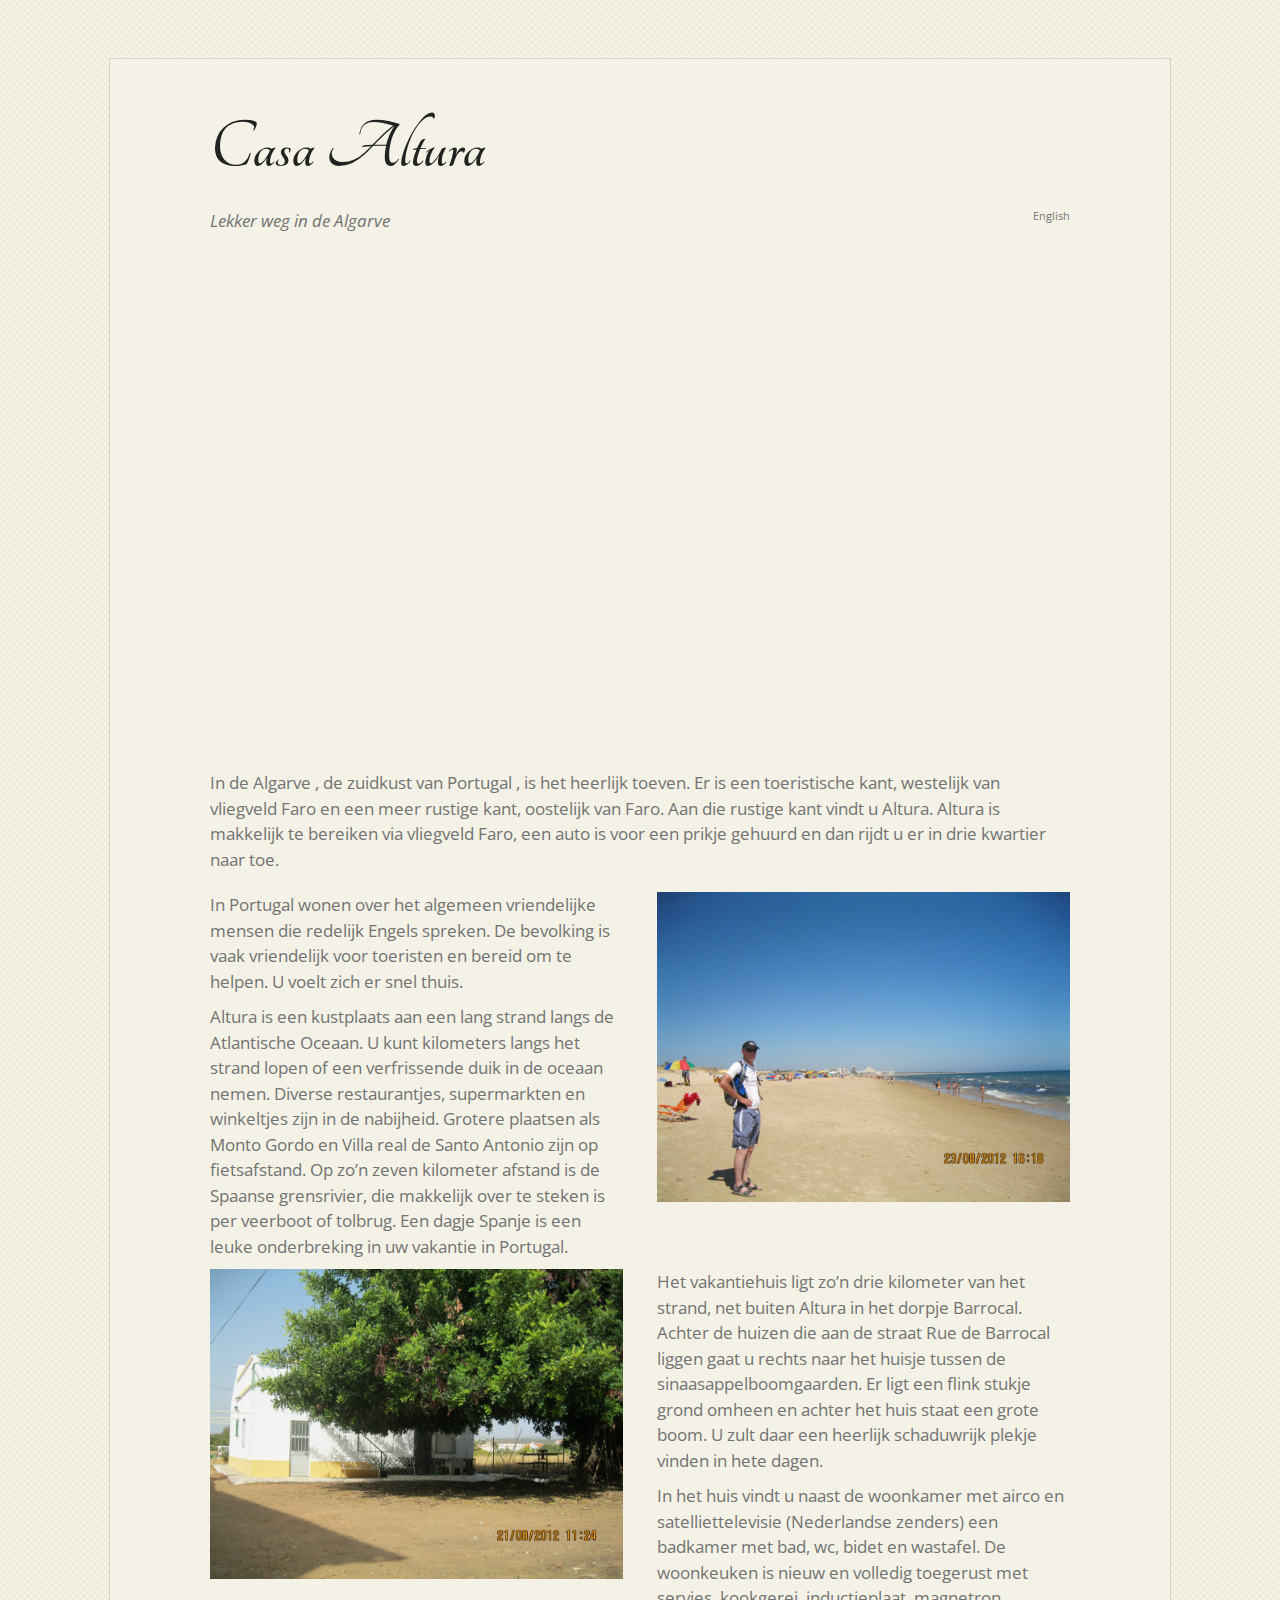
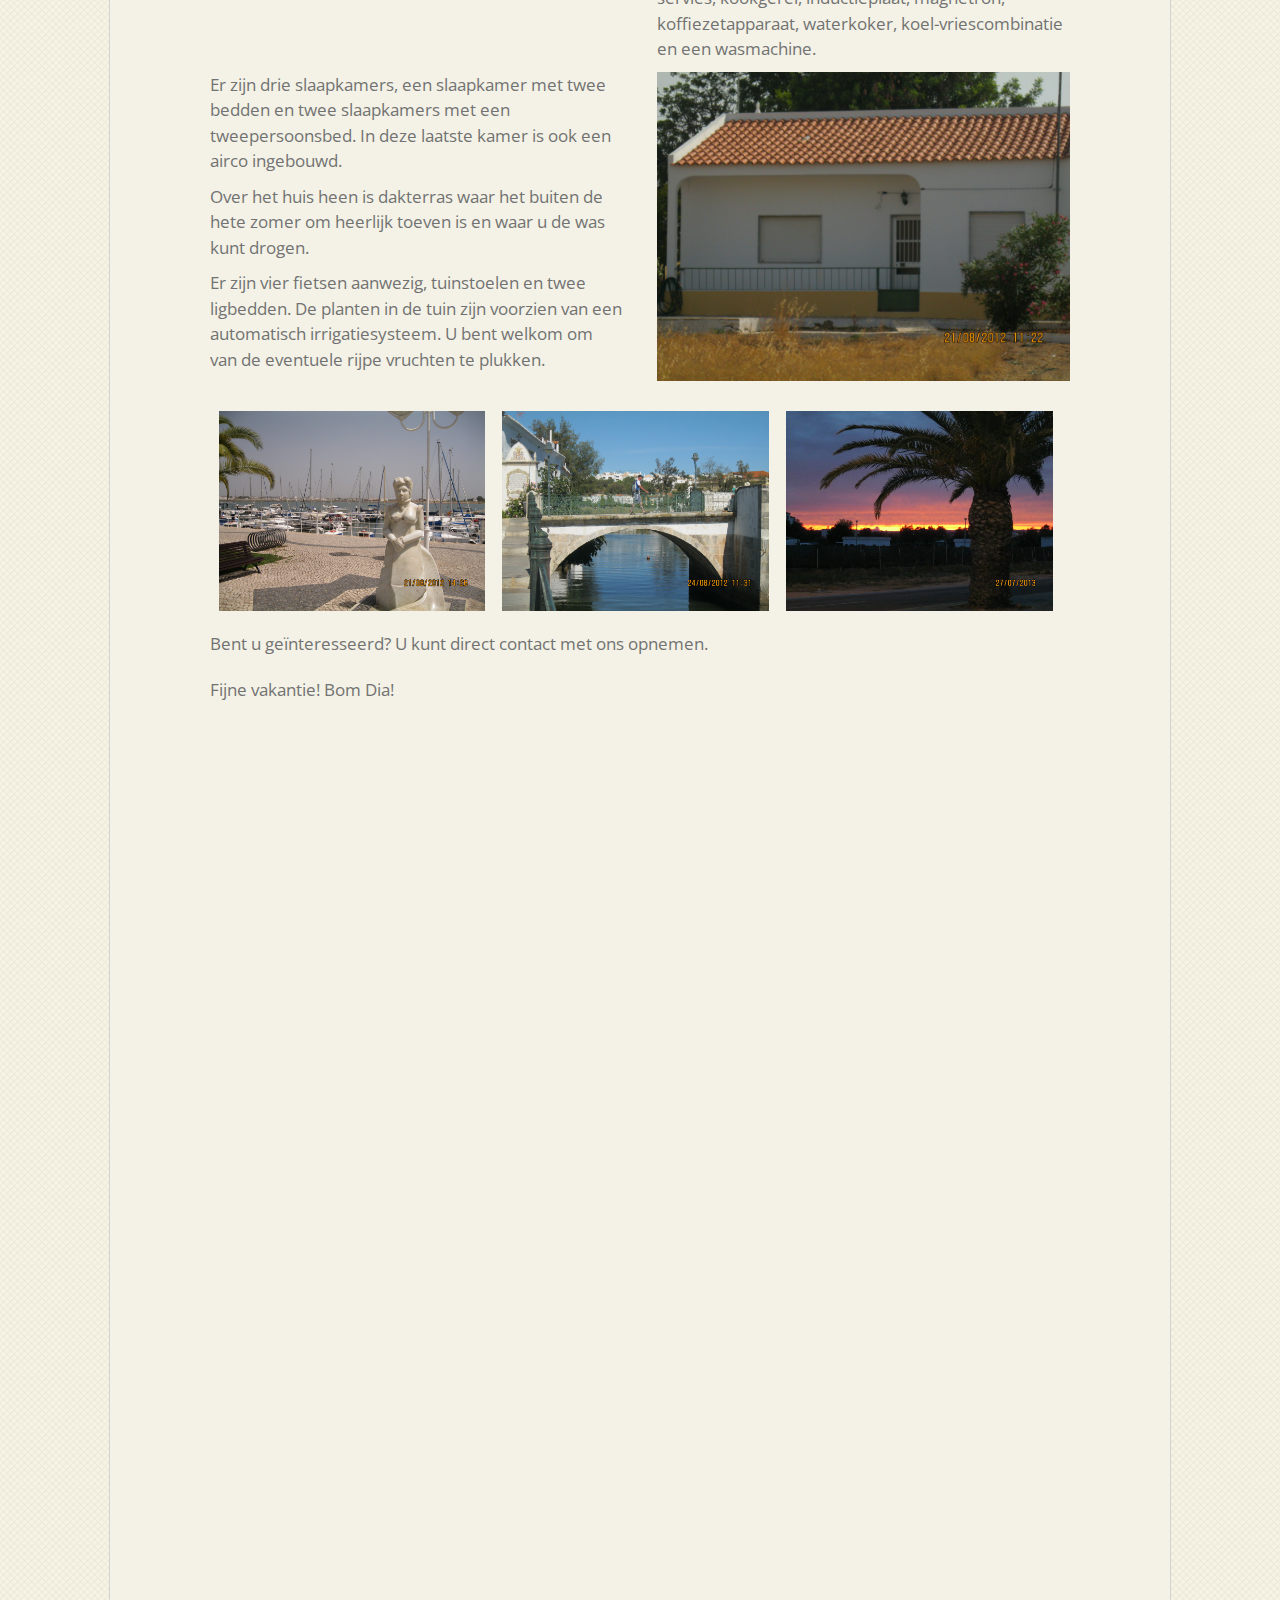
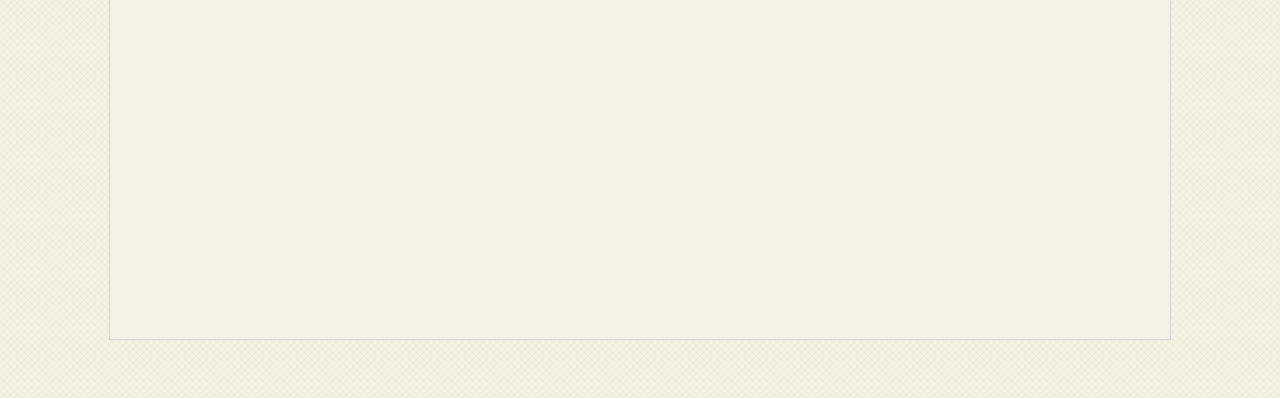
<file: index.html>
<!doctype html>
<html>
	<head>
		<meta charset="utf-8">
		<meta http-equiv="X-UA-Compatible" content="chrome=1">
		<title>Casa Altura</title>

		<link href='https://fonts.googleapis.com/css?family=Tangerine:400,700' rel='stylesheet' type='text/css'>
    <link href='https://fonts.googleapis.com/css?family=Open+Sans' rel='stylesheet' type='text/css'>
		<link rel="stylesheet" href="stylesheets/styles.css">
		<meta name="viewport" content="width=device-width">
		<!--[if lt IE 9]>
		<script src="//html5shiv.googlecode.com/svn/trunk/html5.js"></script>
		<![endif]-->
	</head>
	<body>
		<div class="wrapper">
			<header>
				<h1>Casa Altura</h1>
        <a href="en.html" class="lang">English</a>
				<p>Lekker weg in de Algarve</p>
			</header>
			<section>
				<iframe src="https://www.google.com/maps/embed?pb=!1m18!1m12!1m3!1d1026.414699890455!2d-7.511370059824643!3d37.18658049038934!2m3!1f0!2f0!3f0!3m2!1i1024!2i768!4f13.1!3m3!1m2!1s0x0%3A0x0!2zMzfCsDExJzExLjciTiA3wrAzMCczOS4zIlc!5e1!3m2!1sen!2snl!4v1459172408426" width="800" height="450" frameborder="0" style="border:0" allowfullscreen></iframe>

				<p>In de Algarve , de zuidkust van Portugal , is het heerlijk toeven. Er is een toeristische kant, westelijk van vliegveld Faro en een meer rustige kant, oostelijk van Faro. Aan die rustige kant vindt u Altura. Altura is makkelijk te bereiken via vliegveld Faro, een auto is voor een prikje gehuurd en dan rijdt u er in drie kwartier naar toe.</p>

				<a href="images/2012-08-23-16.18.47-1024x768.jpg"><img src="images/2012-08-23-16.18.47-1024x768.jpg" class="right"/></a>

				<p class="left">In Portugal wonen over het algemeen vriendelijke mensen die redelijk Engels spreken. De bevolking is vaak vriendelijk voor toeristen en bereid om te helpen. U voelt zich er snel thuis.</p>

				<p class="left">Altura is een kustplaats aan een lang strand langs de Atlantische Oceaan. U kunt kilometers langs het strand lopen of een verfrissende duik in de oceaan nemen. Diverse restaurantjes, supermarkten en winkeltjes zijn in de nabijheid. Grotere plaatsen als Monto Gordo en Villa real de Santo Antonio zijn op fietsafstand. Op zo’n zeven kilometer afstand is de Spaanse grensrivier, die makkelijk over te steken is per veerboot of tolbrug. Een dagje Spanje is een leuke onderbreking in uw vakantie in Portugal.</p>

				<br class="clear"/>

				<a href="images/2012-08-21-11.24.53-1024x768.jpg"><img src="images/2012-08-21-11.24.53-1024x768.jpg" class="left"/></a>

				<p class="right">Het vakantiehuis ligt zo’n drie kilometer van het strand, net buiten Altura in het dorpje Barrocal. Achter de huizen die aan de straat Rue de Barrocal liggen gaat u rechts naar het huisje tussen de sinaasappel&shy;boomgaarden. Er ligt een flink stukje grond omheen en achter het huis staat een grote boom. U zult daar een heerlijk schaduwrijk plekje vinden in hete dagen.</p>

				<p class="right">In het huis vindt u naast de woonkamer met airco en satelliettelevisie (Nederlandse zenders) een badkamer met bad, wc, bidet en wastafel. De woonkeuken is nieuw en volledig toegerust met servies, kookgerei, inductieplaat, magnetron, koffiezetapparaat, waterkoker, koel-vriescombinatie en een wasmachine.</p>

				<br class="clear"/>

				<a href="images/2012-08-21-11.22.39-1024x768.jpg"><img src="images/2012-08-21-11.22.39-1024x768.jpg" class="right"/></a>

				<p class="left">Er zijn drie slaapkamers, een slaapkamer met twee bedden en twee slaapkamers met een tweepersoonsbed. In deze laatste kamer is ook een airco ingebouwd.</p>

				<p class="left">Over het huis heen is dakterras waar het buiten de hete zomer om heerlijk toeven is en waar u de was kunt drogen.</p>

				<p class="left">Er zijn vier fietsen aanwezig, tuinstoelen en twee ligbedden. De planten in de tuin zijn voorzien van een automatisch irrigatiesysteem. U bent welkom om van de eventuele rijpe vruchten te plukken.</p>

				<br class="clear"/>

				<a href="images/2012-08-21-14.26.57-1024x768.jpg"><img src="images/2012-08-21-14.26.57-1024x768.jpg" class="three"/></a>
				<a href="images/2012-08-24-11.31.12-1024x768.jpg"><img src="images/2012-08-24-11.31.12-1024x768.jpg" class="three"/></a>
				<a href="images/2012-08-24-13.88.00-1024x768.jpg"><img src="images/2012-08-24-13.88.00-1024x768.jpg" class="three"/></a>

				<br class="clear"/>

				<p>Bent u geïnteresseerd? U kunt direct contact met ons opnemen.</p>

				<p>Fijne vakantie! Bom Dia!</p>

				<iframe src="https://docs.google.com/forms/d/1vtbZO5cYRrekcphDBEMb0XuHnAJYe9NyTs-kVX4TN1o/viewform?embedded=true" width="860" height="1100" frameborder="0" marginheight="0" marginwidth="0">Loading...</iframe>
			</section>
		</div>
		<script src="javascripts/scale.fix.js"></script>
	</body>
</html>
</file>
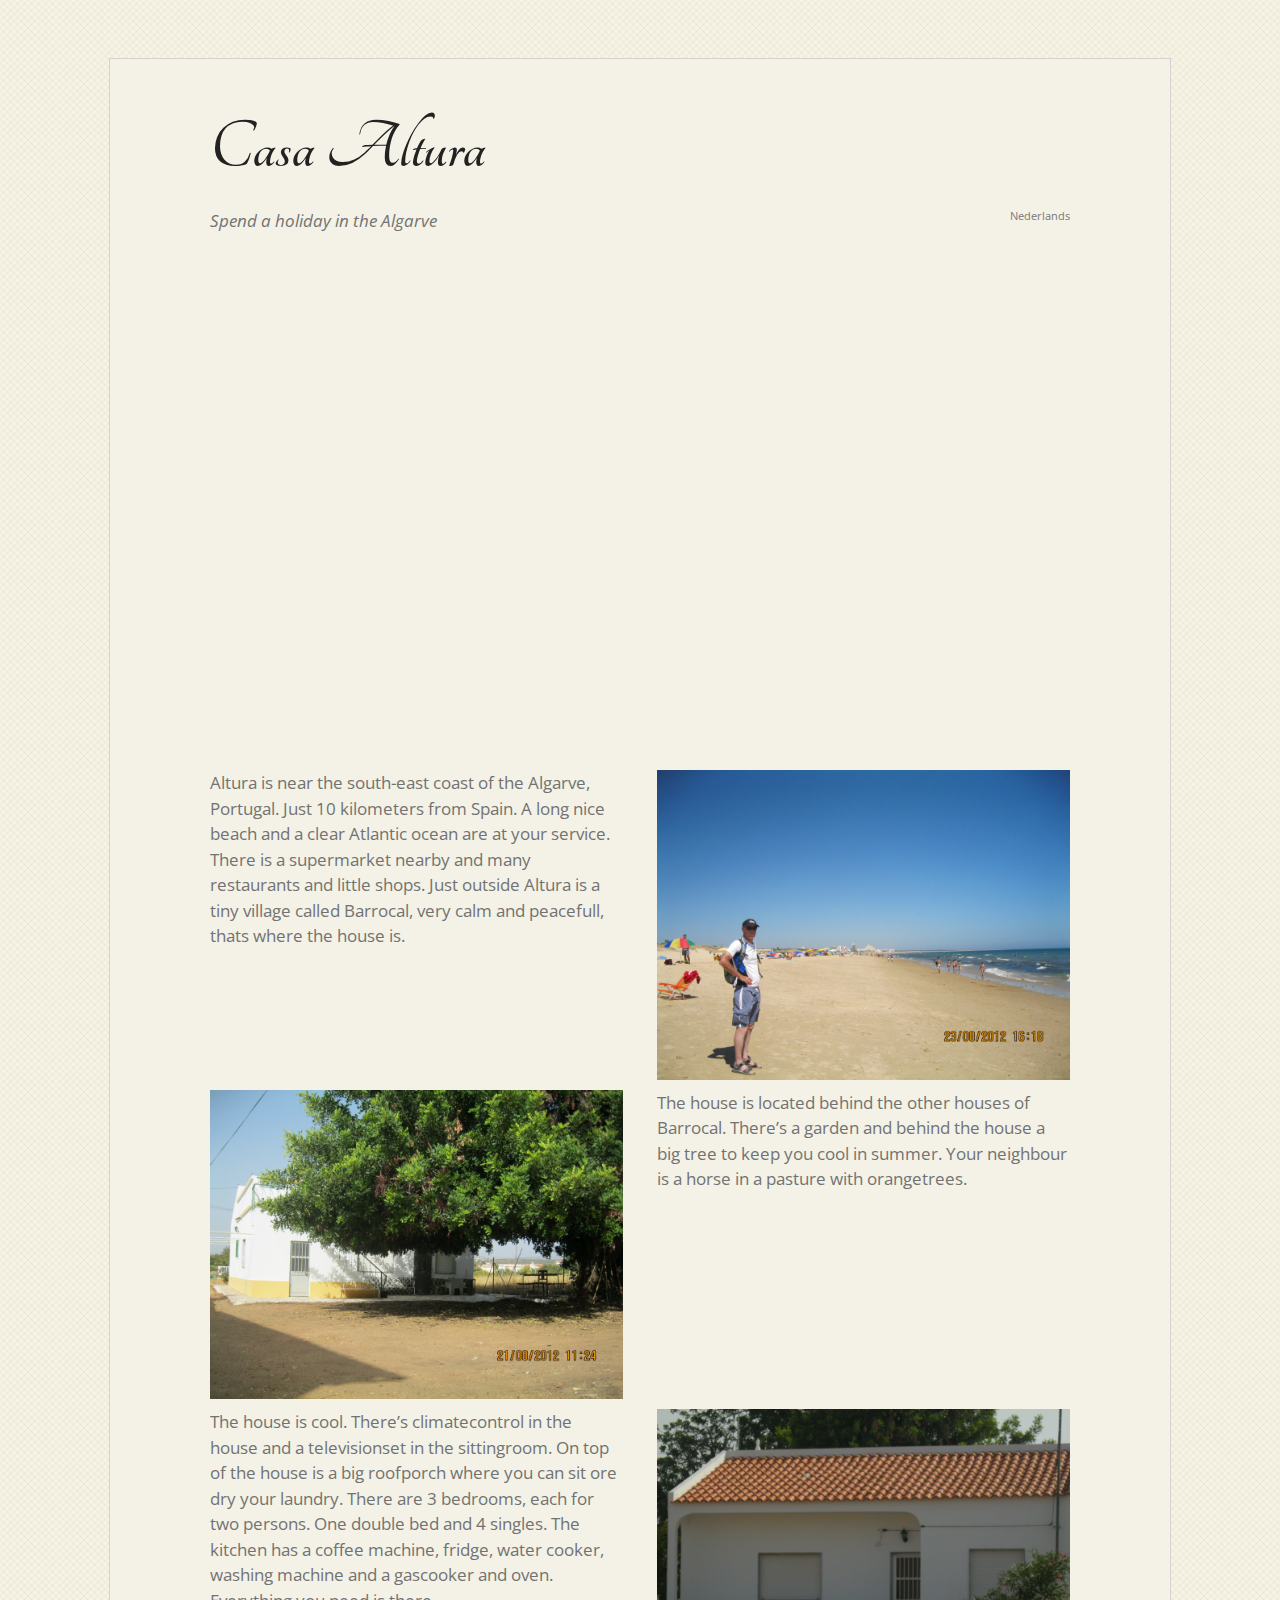
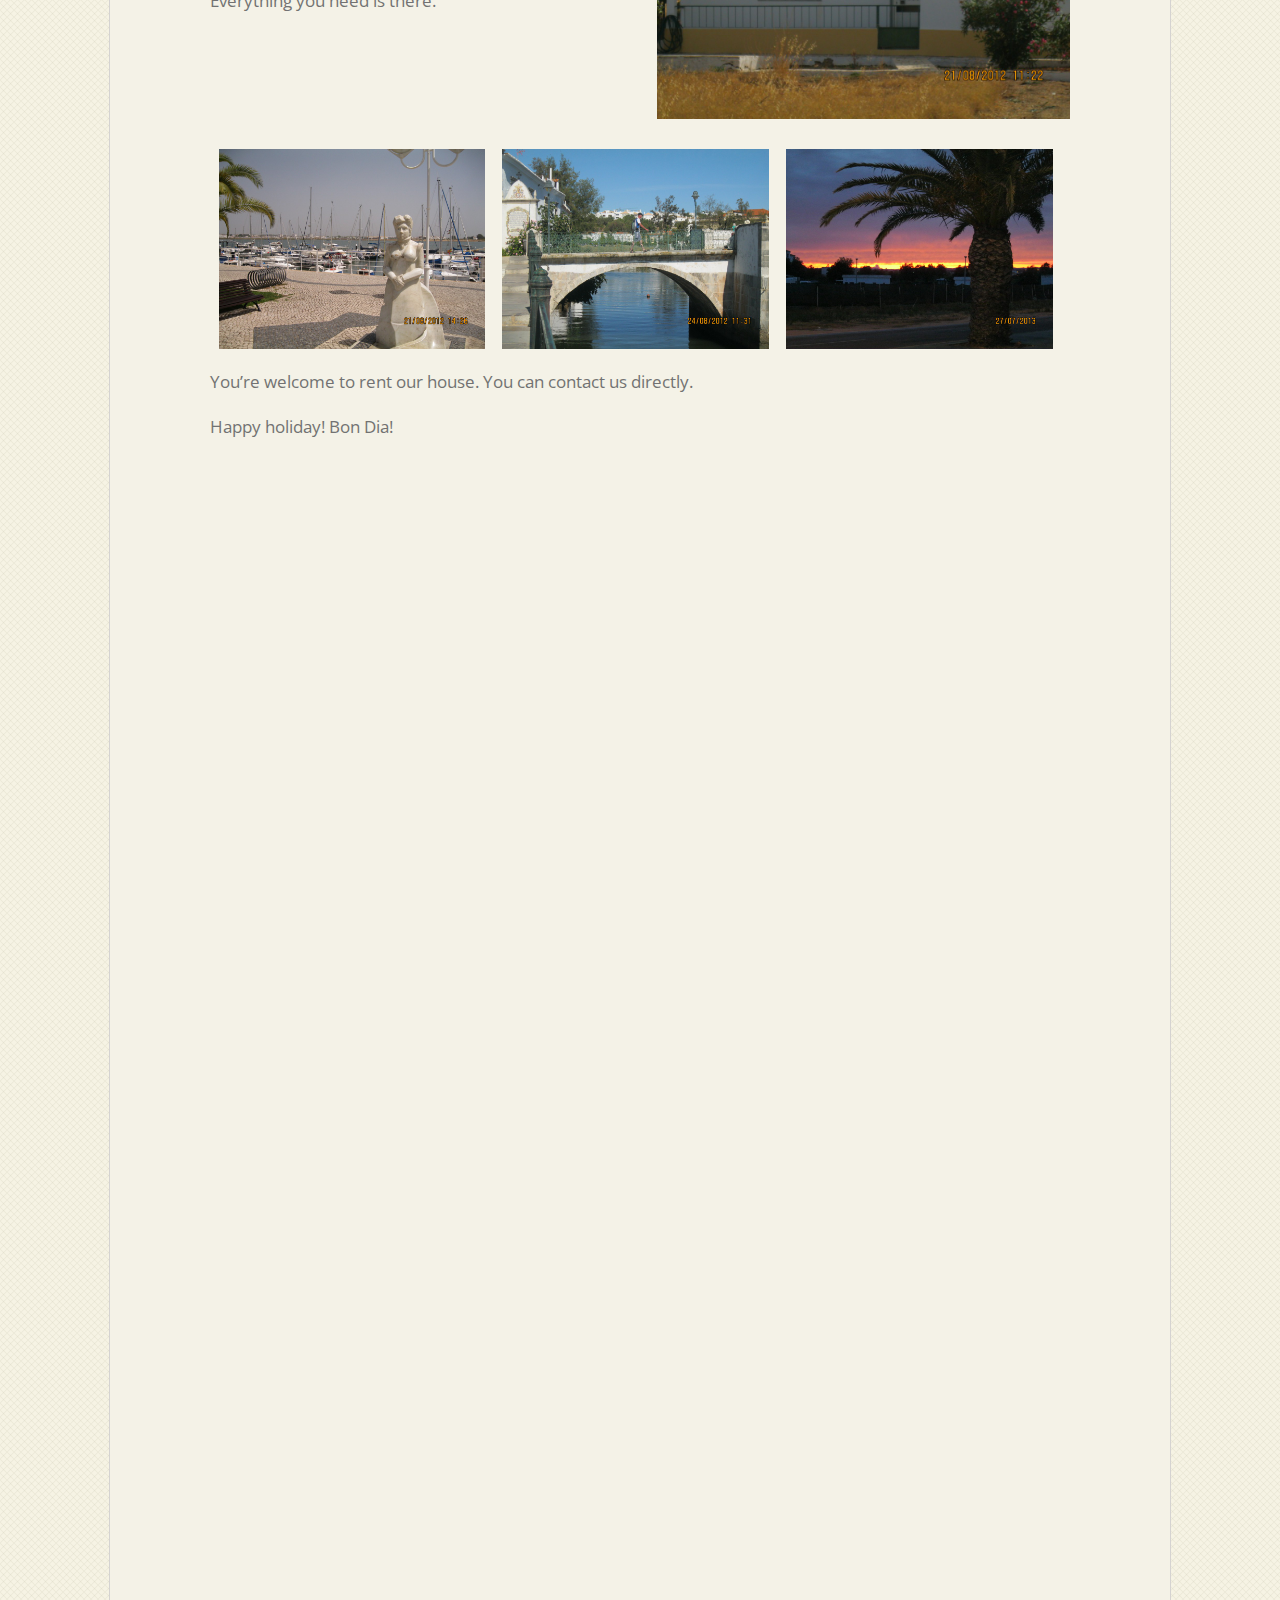
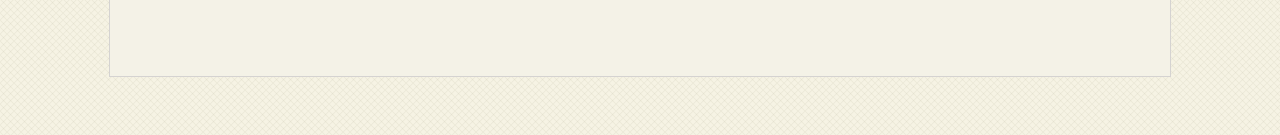
<file: en.html>
<!doctype html>
<html>
	<head>
		<meta charset="utf-8">
		<meta http-equiv="X-UA-Compatible" content="chrome=1">
		<title>Casa Altura</title>

		<link href='https://fonts.googleapis.com/css?family=Tangerine:400,700' rel='stylesheet' type='text/css'>
    <link href='https://fonts.googleapis.com/css?family=Open+Sans' rel='stylesheet' type='text/css'>
		<link rel="stylesheet" href="stylesheets/styles.css">
		<meta name="viewport" content="width=device-width">
		<!--[if lt IE 9]>
		<script src="//html5shiv.googlecode.com/svn/trunk/html5.js"></script>
		<![endif]-->
	</head>
	<body>
		<div class="wrapper">
			<header>
				<h1>Casa Altura</h1>
        <a href="index.html" class="lang">Nederlands</a>
				<p>Spend a holiday in the Algarve</p>
			</header>
			<section>
				<iframe src="https://www.google.com/maps/embed?pb=!1m18!1m12!1m3!1d1026.414699890455!2d-7.511370059824643!3d37.18658049038934!2m3!1f0!2f0!3f0!3m2!1i1024!2i768!4f13.1!3m3!1m2!1s0x0%3A0x0!2zMzfCsDExJzExLjciTiA3wrAzMCczOS4zIlc!5e1!3m2!1sen!2snl!4v1459172408426" width="800" height="450" frameborder="0" style="border:0" allowfullscreen></iframe>

				<a href="images/2012-08-23-16.18.47-1024x768.jpg"><img src="images/2012-08-23-16.18.47-1024x768.jpg" class="right"/></a>

				<p class="left">Altura is near the south-east coast of the Algarve, Portugal. Just 10 kilometers from Spain. A long nice beach and a clear Atlantic ocean are at your service. There is a supermarket nearby and many restaurants and little shops. Just outside Altura is a tiny village called Barrocal, very calm and peacefull, thats where the house is.</p>

				<br class="clear"/>

				<a href="images/2012-08-21-11.24.53-1024x768.jpg"><img src="images/2012-08-21-11.24.53-1024x768.jpg" class="left"/></a>

				<p class="right">The house is located behind the other houses of Barrocal. There’s a garden and behind the house a big tree to keep you cool in summer. Your neighbour is a horse in a pasture with orangetrees.</p>

				<br class="clear"/>

				<a href="images/2012-08-21-11.22.39-1024x768.jpg"><img src="images/2012-08-21-11.22.39-1024x768.jpg" class="right"/></a>

				<p class="left">The house is cool. There’s climatecontrol in the house and a televisionset in the sittingroom. On top of the house is a big roofporch where you can sit ore dry your laundry. There are 3 bedrooms, each for two persons. One double bed and 4 singles.  The kitchen has a coffee machine, fridge, water cooker,  washing machine and a gascooker and oven. Everything you need is there.</p>

				<br class="clear"/>

				<a href="images/2012-08-21-14.26.57-1024x768.jpg"><img src="images/2012-08-21-14.26.57-1024x768.jpg" class="three"/></a>
				<a href="images/2012-08-24-11.31.12-1024x768.jpg"><img src="images/2012-08-24-11.31.12-1024x768.jpg" class="three"/></a>
				<a href="images/2012-08-24-13.88.00-1024x768.jpg"><img src="images/2012-08-24-13.88.00-1024x768.jpg" class="three"/></a>

				<br class="clear"/>

				<p>You’re welcome to rent our house. You can contact us directly.</p>

				<p>Happy holiday! Bon Dia!</p>

				<iframe src="https://docs.google.com/forms/d/1fvjqLx4-9Yph77FejHTdYW24pwcRVlpnve4sCeFZAOM/viewform?embedded=true" width="860" height="1100" frameborder="0" marginheight="0" marginwidth="0">Loading...</iframe>
			</section>
		</div>
		<script src="javascripts/scale.fix.js"></script>
	</body>
</html>
</file>
<file: stylesheets/styles.css>
body {
  background: #fff url('../images/bg.png') repeat top left;
  padding:50px;
  font: 14px/1.5 "Open Sans", "Helvetica Neue", Helvetica, Arial, sans-serif;
  color:#727272;
  font-weight:400;
}

h1, h2, h3, h4, h5, h6 {
  color:#222;
  margin:0 0 20px;
}

p, ul, ol, table, pre, dl {
  margin:0 0 20px;
}

h1, h2, h3 {
  line-height:1.1;
}

h1 {
  font-size:72px;
}

h2 {
  color:#393939;
}

h3, h4, h5, h6 {
  color:#494949;
}

a {
  color:#39c;
  text-decoration:none;
}

a:hover {
  color:#069;
}

a small {
  font-size:11px;
  color:#777;
  margin-top:-0.3em;
  display:block;
}

a:hover small {
  color:#777;
}

a.lang {
  font-size: 11px;
  color:#777;
  float: right;
}

.right {
  width: 48%;
  float: right;
  clear: right;
  margin: 0 0 10px 10px;
}

.left {
  width: 48%;
  float: left;
  clear: left;
  margin: 0 10px 10px 0;
}

img.three {
  float: left;
  width: 31%;
  margin: 20px 1%;
}

.clear {
  clear: both;
}

.wrapper {
  width:860px;
  margin:0 auto;
  background-color: #f4f2e7;
  border: 1px solid #d5d3d1;
  font-size: 17px;
  padding: 50px 100px 0;
}

blockquote {
  border-left:1px solid #e5e5e5;
  margin:0;
  padding:0 0 0 20px;
  font-style:italic;
}

code, pre {
  font-family:Monaco, Bitstream Vera Sans Mono, Lucida Console, Terminal, Consolas, Liberation Mono, DejaVu Sans Mono, Courier New, monospace;
  color:#333;
  font-size:12px;
}

pre {
  padding:8px 15px;
  background: #f8f8f8;
  border-radius:5px;
  border:1px solid #e5e5e5;
  overflow-x: auto;
}

table {
  width:100%;
  border-collapse:collapse;
}

th, td {
  text-align:left;
  padding:5px 10px;
  border-bottom:1px solid #e5e5e5;
}

dt {
  color:#444;
  font-weight:700;
}

th {
  color:#444;
}

img {
  max-width:100%;
}

header {
  -webkit-font-smoothing:subpixel-antialiased;
}

header h1 {
  font-family: 'Tangerine', cursive;
}

header p {
  font-style: italic;
}

strong {
  color:#222;
  font-weight:700;
}

section {
  padding-bottom:50px;
}

small {
  font-size:11px;
}

hr {
  border:0;
  background:#e5e5e5;
  height:1px;
  margin:0 0 20px;
}

iframe {
  margin: 30px;
}

@media print, screen and (max-width: 960px) {

  div.wrapper {
    width:auto;
    margin:0;
    padding: 50px 65px 0;
  }

  iframe {
    width: 100%;
    margin: 10px 0;
  }

  section {
    padding:20px 0;
    margin:0 0 20px;
  }

  p.left, p.right {
    float: none;
    clear: none;
    width: auto;
    margin: 0 0 20px;
  }
}

@media print, screen and (max-width: 720px) {
  body {
    word-wrap:break-word;
    padding: 10px;
  }

  div.wrapper {
    padding: 50px 25px 0;
  }

  header {
    padding:0;
  }

  pre, code {
    word-wrap:normal;
  }
}

@media print, screen and (max-width: 480px) {
  body {
    padding:0;
  }

  div.wrapper {
    padding: 25px 10px 0;
  }

  section {
    padding: 0;
  }

  img.left, img.right {
    float: none;
    clear: none;
    width: auto;
    margin: 0 0 10px;
  }
}

@media print {
  body {
    padding:0.4in;
    font-size:12pt;
    color:#444;
  }
}
</file>
